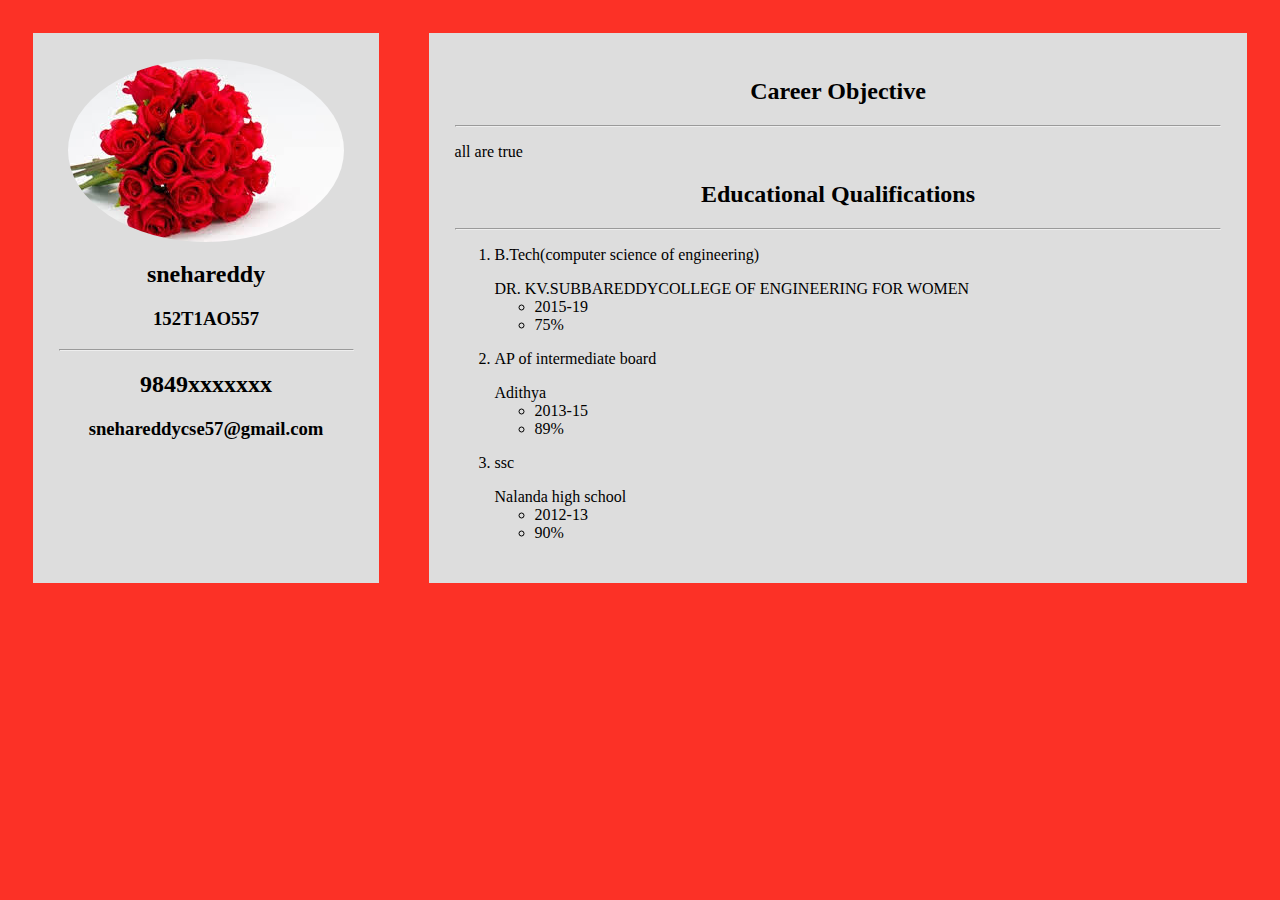
<file: index.html>
<html>
<head>
  <title>resume</title>
  <link rel="stylesheet" href="main.css">
  <meta name="viewport" content="width=device-width,initial-scale=1.0">
</head>
<body>
  <div class="flex-main">
    <div class="profile-card" onclick="newpage();">
      <img src="rose.jpg" alt="profile" class="profile-image">
      <h2>snehareddy</h2>
      <h3>152T1AO557</h3>
      <hr>
      <h2>9849xxxxxxx</h2>
      <h3>snehareddycse57@gmail.com</h3>
    </div>
    <div class="content_card">
    </div>
  </div>
<script type="text/javascript" src="script/main.js"></script>
</body>
</html>
</file>
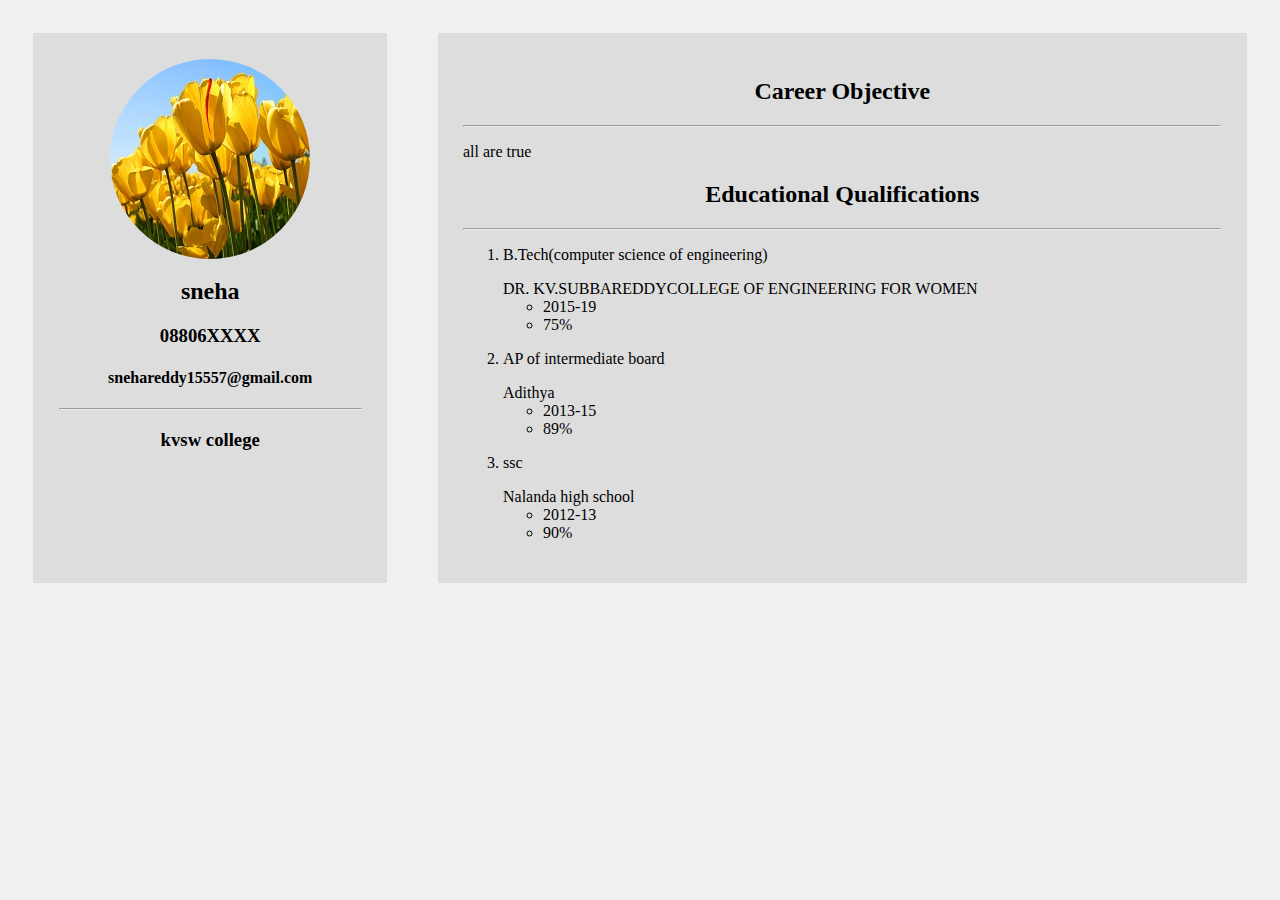
<file: index1.html>
<html>
<head>
<title>my resume</title>
<link rel="stylesheet" href="styles/main.css">
<meta name="viewport" content="width=device-width,initial-scale=1.0">
</head>
<body>
<div class="flex_main">
<div class="profile_card">
<img src="images/flower.jpg" alt="resume"class="profile_image">
<h2>sneha</h2>
<h3>08806XXXX</h3>
<h4>snehareddy15557@gmail.com</h4>
<hr>
<h3>kvsw college</h3>
</div>
<div class="content_card">
</div>
</div>
<script type="text/javascript" src="script/main.js"></script>
</body>
</html>
</file>
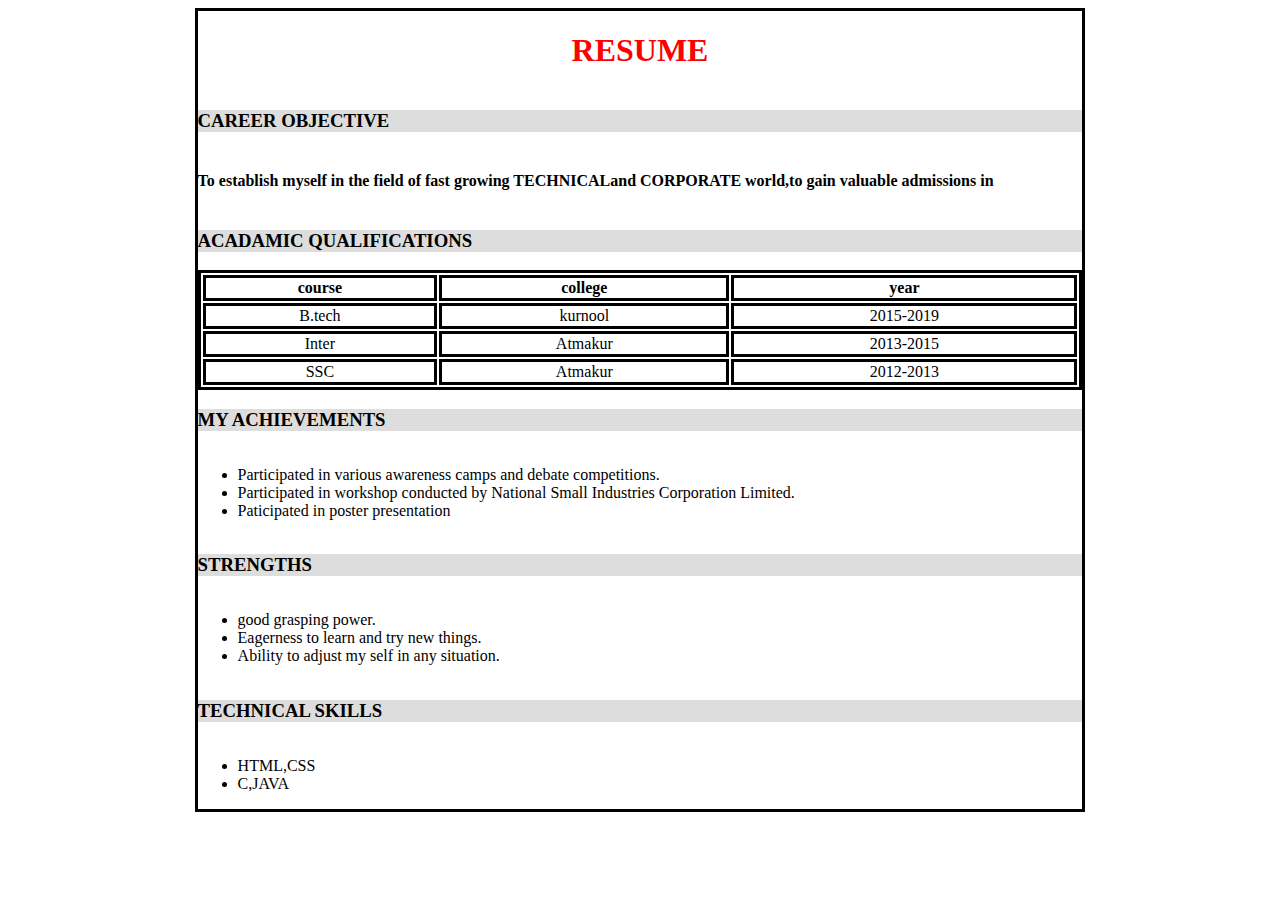
<file: resume.html>
<!DOCTYPE html>
<html>
<head>
  <title>MY RESUME</title>
  <link rel="stylesheet" href="styles/main1.css">
</head>
<body>
<div class="flex">
  <h1>RESUME</h3>
    <h3>CAREER OBJECTIVE</h3>
<h4>To establish myself in the field of fast growing TECHNICALand CORPORATE world,to gain valuable admissions in</h4>
  <h3>ACADAMIC QUALIFICATIONS</h3>
    <table style="width:100%">
      <tr>
        <th>course</th>
        <th>college</th>
        <th>year</th>
      </tr>
      <tr>
        <td>B.tech</td>
        <td>kurnool</td>
        <td>2015-2019</td>
      </tr>
      <tr>
        <td>Inter</td>
        <td>Atmakur</td>
      <td>2013-2015</td>
    </tr>
<tr>
  <td>SSC</td>
  <td>Atmakur</td>
  <td>2012-2013</td>
</tr>
</table>
  <h3>MY ACHIEVEMENTS</h3>
  <ul>
    <li>Participated in various awareness camps and debate competitions.</li>
    <li>Participated in workshop conducted by National Small Industries Corporation Limited.</li>
    <li>Paticipated in poster presentation</li>
  </ul>
  <h3>STRENGTHS</h3>
  <ul>
    <li>good grasping power.</li>
    <li>Eagerness to learn and try new things.</li>
    <li>Ability to adjust my self in any situation.</li>
  </ul>
  <h3>TECHNICAL SKILLS</h3>
  <ul>
    <li>HTML,CSS</li>
    <li>C,JAVA</li>
  </ul>
</div>
</body>
</html>
</file>
<file: main.css>
body{
  background-color: #fc3126;
}
.flex-main{
  display: flex;
  flex-direction: row;
}
.profile-card{
  width: 25%;
  background-color: #ddd;
  padding: 2%;
  margin: 2%;
}
.content_card{
  width: 65%;
  background-color: #ddd;
  padding: 2%;
  margin: 2%;
}
.profile-image{
  display: block;
  border-radius: 50%;
  vertical-align: middle;
  margin-left: auto;
  margin-right: auto;
}
h2,h3{
  text-align:center;
}
@media only screen and (min-width:320px) and (max-width:468px){
  .flex-main{
    display:flex;
    flex-direction:column;
}
  .profile-card{
    width:100%;
    background-color:#ddd;
    padding:3%;
    margin:2%;
  }
  .content-card{
    width:100%;
    background-color:#ddd;
    padding:3%;
    margin:2%;
  }
}
@media only screen and (min-width:469px) and (max-width:768px){
  .flex-main{
    display:flex;
    flex-direction:row;

  }
  .profile-card{
    width:100%;
    background-color:#e46124;
    padding:3%;
    margin:2%;
  }
  .content-card{
    width:100%;
    background-color:#e46124;
    padding:3%;
    margin:2%;
  }
}
@media only screen and (min-width:769px) and (max-width:1024px){
  .flex-main{
    display:flex;
    flex-direction:row;
}
  .profile-card{
    width:100%;
    background-color:#ddd;
    padding:3%;
    margin:2%;
  }
  .content-card{
    width:100%;
    background-color:#ddd;
    padding:3%;
    margin:2%;
  }
}
</file>
<file: styles/main.css>
body{
  background-color:#f0f0f0;
}
.flex_main{
  display:flex;
  flex-direction:row;
}
.profile_card{
  width:30%;
  background-color:#ddd;
  padding:2%;
  margin:2%;
}
.content_card{
  width:75%;
  background-color:#ddd;
  padding:2%;
  margin:2%;
}
.profile_image{
  display: block;
  vertical-align:middle;
  border-radius:50%;
  margin-left:auto;
  margin-right:auto;
}
h2,h3,h4{
  text-align:center;
}
@media only screen and (min-width:320px) and (max-width:468px){
  .flex_main{
    display:flex;
    flex-direction:row;
  }
  .profile_card{
    width:100%;
    background-color:#ddd;
    padding:3%;
    margin:2%;
  }
  .content_card{
    width: 100%;
    background-color:#ddd;
    padding:3%;
    margin:2%;
  }
}
@media only screen and (min-width:469px) and (max-width:768px){
  .flex_main{
    display:flex;
    flex-direction: column;
  }
  .profile_card{
    width:100%;
    background-color:#ddd;
    padding:3%;
    margin:2%;
  }
  .content_card{
    width: 100%;
    background-color:#ddd;
    padding:3%;
    margin:2%;
  }
}
@media only screen and (min-width:769px) and (max-width:1024px){
  .flex_main{
    display:flex;
    flex-direction: column;
  }
  .profile_card{
    width:100%;
    background-color:#ddd;
    padding:3%;
    margin:2%;
  }
  .content_card{
    width: 100%;
    background-color:#ddd;
    padding:3%;
    margin:2%;
  }
}
</file>
<file: styles/main1.css>
.flex{
  display:flex;
  border: solid;
  flex-direction:column;
  width:70%;
  vertical-align:middle;
  margin-left:auto;
  margin-right:auto;
  }
  h1{
    color:red;
    text-align:center;
  }
  h3{
    display: block;
    background-color:#ddd;
  }
  table,tr,th,td{
    border:solid;
    text-align:center;
  }
</file>
